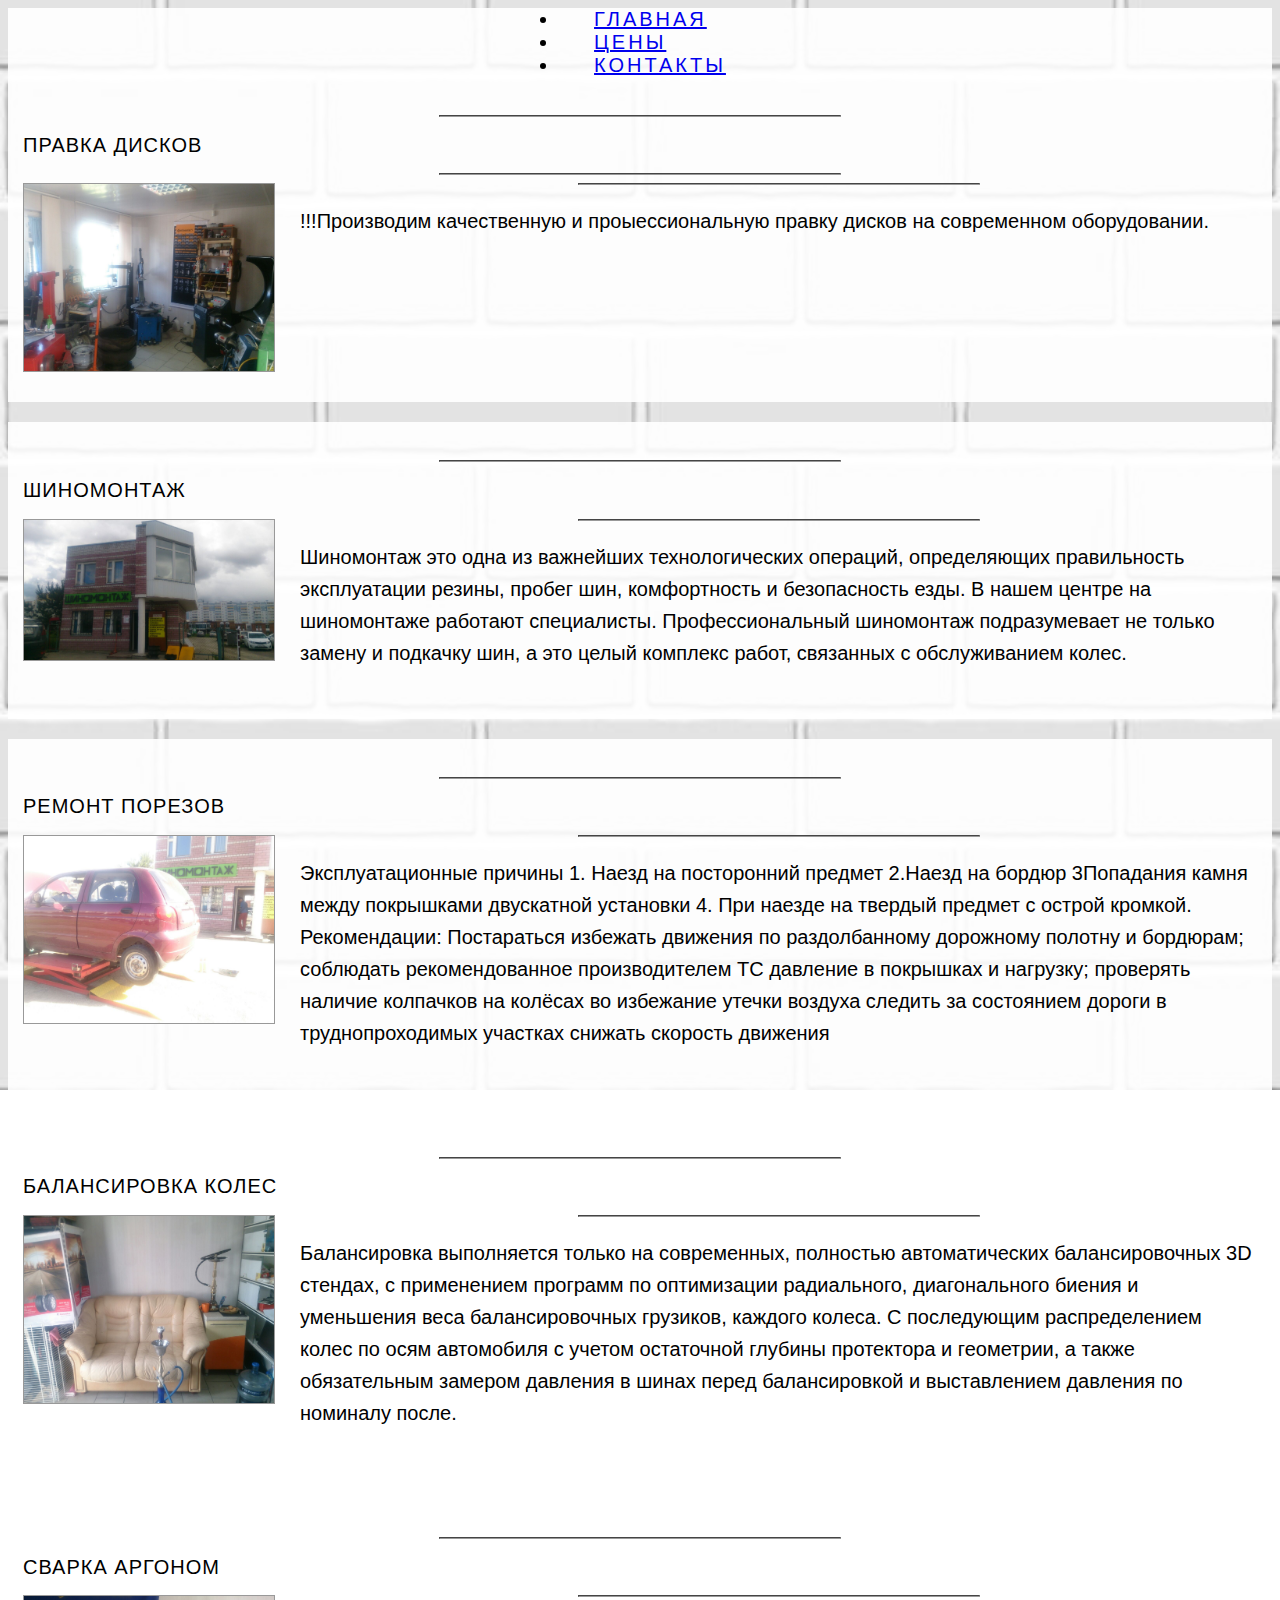
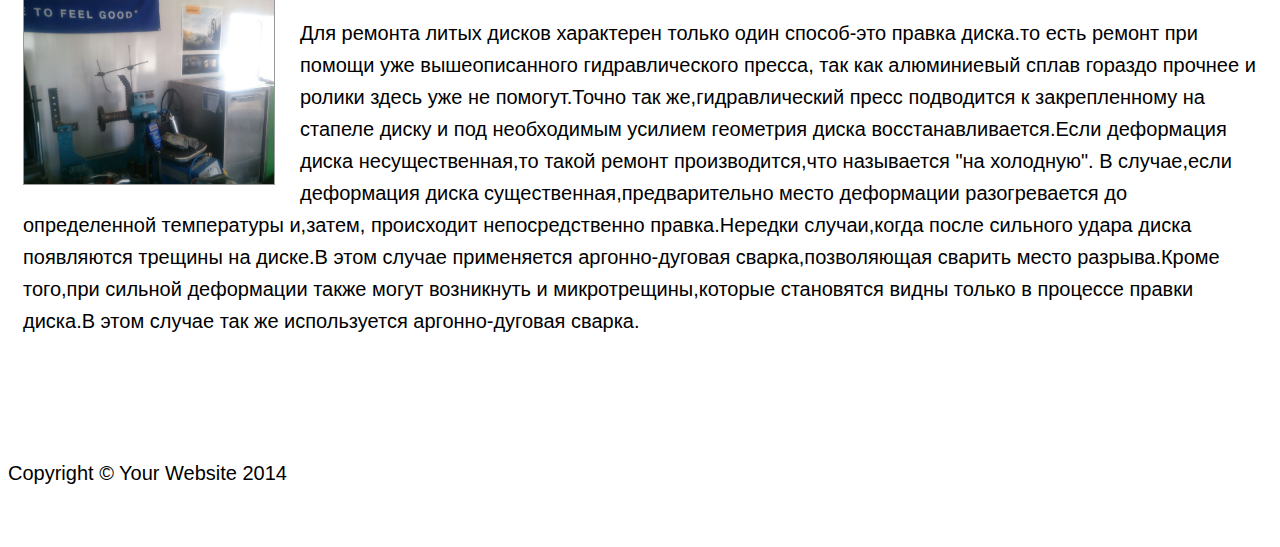
<file: index.html>
<!DOCTYPE html>
<html lang="en">
<head>
    <meta charset="utf-8">
    <meta http-equiv="X-UA-Compatible" content="IE=edge">
    <meta name="viewport" content="width=device-width, initial-scale=1">
    <!-- The above 3 meta tags *must* come first in the head; any other head content must come *after* these tags -->
    <title>Шиномонтаж</title>

    <!-- Bootstrap -->
    <link rel="stylesheet"
          href="https://maxcdn.bootstrapcdn.com/bootstrap/3.3.6/css/bootstrap.min.css"
          integrity="sha384-1q8mTJOASx8j1Au+a5WDVnPi2lkFfwwEAa8hDDdjZlpLegxhjVME1fgjWPGmkzs7"
          crossorigin="anonymous">
    <link rel="stylesheet" href="css/main.css">

    <!-- HTML5 shim and Respond.js for IE8 support of HTML5 elements and media queries -->
    <!-- WARNING: Respond.js doesn't work if you view the page via file:// -->
    <!--[if lt IE 9]>
    <script src="https://oss.maxcdn.com/html5shiv/3.7.2/html5shiv.min.js"></script>
    <script src="https://oss.maxcdn.com/respond/1.4.2/respond.min.js"></script>
    <![endif]-->
</head>
<body>
<!-- Navigation -->
<nav class="navbar navbar-default" role="navigation">
    <div class="container">
        <!-- Brand and toggle get grouped for better mobile display -->
        <div class="navbar-header">
            <button type="button" class="navbar-toggle" data-toggle="collapse"
                    data-target="#bs-example-navbar-collapse-1">
                <span class="sr-only">Toggle navigation</span>
                <span class="icon-bar"></span>
                <span class="icon-bar"></span>
                <span class="icon-bar"></span>
            </button>
            <!-- navbar-brand is hidden on larger screens, but visible when the menu is collapsed -->
            <a class="navbar-brand" href="/">Шиномонтаж</a>
        </div>
        <!-- Collect the nav links, forms, and other content for toggling -->
        <div class="collapse navbar-collapse"
             id="bs-example-navbar-collapse-1">
            <ul class="nav navbar-nav">
                <li>
                    <a href="index.html">Главная</a>
                </li>
                <li>
                    <a href="price.html">Цены</a>
                </li>
                <li>
                    <a href="contact.html">Контакты</a>
                </li>
            </ul>
        </div>
        <!-- /.navbar-collapse -->
    </div>
    <!-- /.container -->
</nav>

<div class="container">
    <div class="row">
        <div class="box">
            <div class="col-lg-12">
                <hr>
                <h2 class="intro-text text-center">Правка дисков</h2>
                <hr>
                <img class="img-responsive img-border img-left"
                     src="images/image1.JPG" alt="" width="250">
                <hr class="visible-xs">
                <p>!!!Производим качественную и проыессиональную правку дисков на
                    современном оборудовании.</p>
            </div>
        </div>
    </div>

    <div class="row">
        <div class="box">
            <div class="col-lg-12">
                <hr>
                <h2 class="intro-text text-center">Шиномонтаж</h2>
                <img class="img-responsive img-border img-left"
                     src="images/image2.JPG" alt="" width="250">
                <hr class="visible-xs">
                <p>Шиномонтаж это одна из важнейших технологических операций,
                    определяющих правильность эксплуатации резины, пробег шин,
                    комфортность и безопасность езды. В нашем центре на
                    шиномонтаже работают специалисты.
                    Профессиональный шиномонтаж подразумевает не только замену
                    и подкачку шин, а это целый комплекс работ, связанных с
                    обслуживанием колес.</p>
            </div>
        </div>
    </div>

    <div class="row">
        <div class="box">
            <div class="col-lg-12">
                <hr>
                <h2 class="intro-text text-center">Ремонт порезов</h2>
                <img class="img-responsive img-border img-left"
                     src="images/image3.JPG" alt="" width="250">
                <hr class="visible-xs">
                <p>Эксплуатационные причины
                    1. Наезд на посторонний предмет
                    2.Наезд на бордюр
                    3Попадания камня между покрышками двускатной установки
                    4. При наезде на твердый предмет с острой кромкой.
                    Рекомендации:
                    Постараться избежать движения по раздолбанному дорожному
                    полотну и бордюрам; соблюдать рекомендованное
                    производителем ТС
                    давление в покрышках и нагрузку; проверять наличие
                    колпачков на колёсах во избежание утечки воздуха следить за
                    состоянием дороги в
                    труднопроходимых участках снижать скорость движения</p>
            </div>
        </div>
    </div>

    <div class="row">
        <div class="box">
            <div class="col-lg-12">
                <hr>
                <h2 class="intro-text text-center">Балансировка колес</h2>
                <img class="img-responsive img-border img-left"
                     src="images/image4.JPG" alt="" width="250">
                <hr class="visible-xs">
                <p>Балансировка выполняется только на современных, полностью
                    автоматических балансировочных 3D стендах, с применением
                    программ по оптимизации
                    радиального, диагонального биения и уменьшения веса
                    балансировочных грузиков, каждого колеса. С последующим
                    распределением колес по осям
                    автомобиля с учетом остаточной глубины протектора и
                    геометрии, а также обязательным замером давления в шинах
                    перед балансировкой и выставлением
                    давления по номиналу после.</p>
            </div>
        </div>
    </div>

    <div class="row">
        <div class="box">
            <div class="col-lg-12">
                <hr>
                <h2 class="intro-text text-center">Сварка аргоном</h2>
                <img class="img-responsive img-border img-left"
                     src="images/image5.JPG" alt="" width="250">
                <hr class="visible-xs">
                <p>Для ремонта литых дисков характерен только один способ-это
                    правка диска.то есть ремонт при помощи уже вышеописанного
                    гидравлического пресса,
                    так как алюминиевый сплав гораздо прочнее и ролики здесь
                    уже не помогут.Точно так же,гидравлический пресс подводится
                    к закрепленному на стапеле
                    диску и под необходимым усилием геометрия диска
                    восстанавливается.Если деформация диска несущественная,то
                    такой ремонт производится,что называется
                    "на холодную". В случае,если деформация диска
                    существенная,предварительно место деформации разогревается
                    до определенной температуры и,затем,
                    происходит непосредственно правка.Нередки случаи,когда
                    после сильного удара диска появляются трещины на диске.В
                    этом случае применяется аргонно-дуговая
                    сварка,позволяющая сварить место разрыва.Кроме того,при
                    сильной деформации также могут возникнуть и
                    микротрещины,которые становятся видны только в процессе
                    правки диска.В этом случае так же используется
                    аргонно-дуговая сварка.</p>
            </div>
        </div>
    </div>

</div>

<footer>
    <div class="container">
        <div class="row">
            <div class="col-lg-12 text-center">
                <p>Copyright &copy; Your Website 2014</p>
            </div>
        </div>
    </div>
</footer>


<!-- jQuery (necessary for Bootstrap's JavaScript plugins) -->
<script src="https://ajax.googleapis.com/ajax/libs/jquery/1.11.3/jquery.min.js"></script>
<!-- Latest compiled and minified JavaScript -->
<script src="https://maxcdn.bootstrapcdn.com/bootstrap/3.3.6/js/bootstrap.min.js"
        integrity="sha384-0mSbJDEHialfmuBBQP6A4Qrprq5OVfW37PRR3j5ELqxss1yVqOtnepnHVP9aJ7xS"
        crossorigin="anonymous"></script>
</body>
</html>
</file>
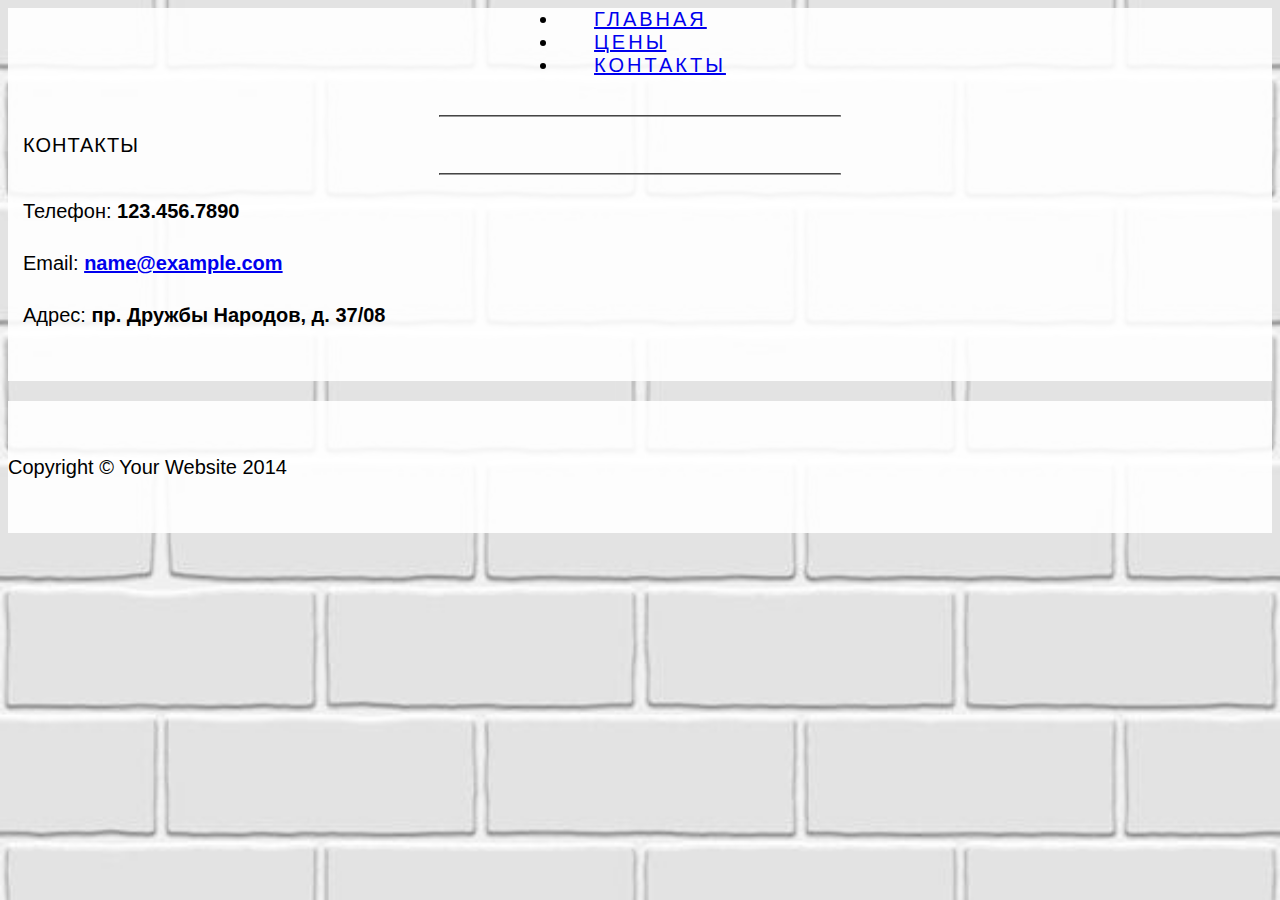
<file: contact.html>
<!DOCTYPE html>
<html lang="en">
<head>
    <meta charset="utf-8">
    <meta http-equiv="X-UA-Compatible" content="IE=edge">
    <meta name="viewport" content="width=device-width, initial-scale=1">
    <!-- The above 3 meta tags *must* come first in the head; any other head content must come *after* these tags -->
    <title>Шиномонтаж</title>

    <!-- Bootstrap -->
    <link rel="stylesheet"
          href="https://maxcdn.bootstrapcdn.com/bootstrap/3.3.6/css/bootstrap.min.css"
          integrity="sha384-1q8mTJOASx8j1Au+a5WDVnPi2lkFfwwEAa8hDDdjZlpLegxhjVME1fgjWPGmkzs7"
          crossorigin="anonymous">

    <link rel="stylesheet" href="css/main.css">

    <!-- HTML5 shim and Respond.js for IE8 support of HTML5 elements and media queries -->
    <!-- WARNING: Respond.js doesn't work if you view the page via file:// -->
    <!--[if lt IE 9]>
    <script src="https://oss.maxcdn.com/html5shiv/3.7.2/html5shiv.min.js"></script>
    <script src="https://oss.maxcdn.com/respond/1.4.2/respond.min.js"></script>
    <![endif]-->
</head>
<body>
<!-- Navigation -->
<nav class="navbar navbar-default" role="navigation">
    <div class="container">
        <!-- Brand and toggle get grouped for better mobile display -->
        <div class="navbar-header">
            <button type="button" class="navbar-toggle" data-toggle="collapse"
                    data-target="#bs-example-navbar-collapse-1">
                <span class="sr-only">Toggle navigation</span>
                <span class="icon-bar"></span>
                <span class="icon-bar"></span>
                <span class="icon-bar"></span>
            </button>
            <!-- navbar-brand is hidden on larger screens, but visible when the menu is collapsed -->
            <a class="navbar-brand" href="/">Шиномонтаж</a>
        </div>
        <!-- Collect the nav links, forms, and other content for toggling -->
        <div class="collapse navbar-collapse"
             id="bs-example-navbar-collapse-1">
            <ul class="nav navbar-nav">
                <li>
                    <a href="index.html">Главная</a>
                </li>
                <li>
                    <a href="price.html">Цены</a>
                </li>
                <li>
                    <a href="contact.html">Контакты</a>
                </li>
            </ul>
        </div>
        <!-- /.navbar-collapse -->
    </div>
    <!-- /.container -->
</nav>

<div class="container">

    <div class="row">
        <div class="box">
            <div class="col-lg-12">
                <hr>
                <h2 class="intro-text text-center">Контакты
                </h2>
                <hr>
            </div>
            <div class="col-md-8">
                <!-- Embedded Google Map using an iframe - to select your location find it on Google maps and paste the link as the iframe src. If you want to use the Google Maps API instead then have at it! -->
                <!--<img src="images/image6.JPG" height="400">-->
                <script type="text/javascript" charset="utf-8" async
                        src="https://api-maps.yandex.ru/services/constructor/1.0/js/?sid=ea5-zSzzO-IX16nhOcmkCVHE97Co1Jp8&width=700&height=500&lang=ru_RU&sourceType=constructor&scroll=true"></script>
                <!--<iframe width="100%" height="400" frameborder="0" scrolling="no" marginheight="0" marginwidth="0" src="http://maps.google.com/maps?hl=en&amp;ie=UTF8&amp;ll=37.0625,-95.677068&amp;spn=56.506174,79.013672&amp;t=m&amp;z=4&amp;output=embed"></iframe>-->
            </div>
            <div class="col-md-4">
                <p>Телефон:
                    <strong>123.456.7890</strong>
                </p>

                <p>Email:
                    <strong><a
                            href="mailto:name@example.com">name@example.com</a></strong>
                </p>

                <p>Адрес:
                    <strong>пр. Дружбы Народов, д. 37/08</strong>
                </p>
            </div>
            <div class="clearfix"></div>
        </div>
    </div>

</div>

<footer>
    <div class="container">
        <div class="row">
            <div class="col-lg-12 text-center">
                <p>Copyright &copy; Your Website 2014</p>
            </div>
        </div>
    </div>
</footer>


<!-- jQuery (necessary for Bootstrap's JavaScript plugins) -->
<script src="https://ajax.googleapis.com/ajax/libs/jquery/1.11.3/jquery.min.js"></script>
<!-- Latest compiled and minified JavaScript -->
<script src="https://maxcdn.bootstrapcdn.com/bootstrap/3.3.6/js/bootstrap.min.js"
        integrity="sha384-0mSbJDEHialfmuBBQP6A4Qrprq5OVfW37PRR3j5ELqxss1yVqOtnepnHVP9aJ7xS"
        crossorigin="anonymous"></script>
</body>
</html>
</file>
<file: css/main.css>
body {
    font-family: "Open Sans","Helvetica Neue",Helvetica,Arial,sans-serif;
    background: url('../images/bg.jpg') no-repeat center center fixed;
    -webkit-background-size: cover;
    -moz-background-size: cover;
    background-size: cover;
    -o-background-size: cover;
}

footer p {
    margin: 0;
    padding: 50px 0;
}

footer {
    background: #fff;
    background: rgba(255,255,255,0.9);
}

.box {
    margin-bottom: 20px;
    padding: 30px 15px;
    background: #fff;
    background: rgba(255,255,255,0.9);
}





.intro-text {
    text-transform: uppercase;
    font-size: 1.25em;
    font-weight: 400;
    letter-spacing: 1px;
}

.img-border {
    float: none;
    margin: 0 auto 0;
    border: #999999 solid 1px;
}

.img-left {
    float: none;
    margin: 0 auto 0;
}


h1,
h2,
h3,
h4,
h5,
h6 {
    text-transform: uppercase;
    font-family: "Josefin Slab","Helvetica Neue",Helvetica,Arial,sans-serif;
    font-weight: 700;
    letter-spacing: 1px;
}

p {
    font-size: 1.25em;
    line-height: 1.6;
    color: #000;
}

hr {
    max-width: 400px;
    border-color: #999999;
}

.brand,
.address-bar {
    display: none;
}

.navbar-brand {
    text-transform: uppercase;
    font-weight: 900;
    letter-spacing: 2px;
}

.navbar-nav {
    text-transform: uppercase;
    font-weight: 400;
    letter-spacing: 3px;
}

.img-full {
    min-width: 100%;
}

.brand-before,
.brand-name {
    text-transform: capitalize;
}

.brand-before {
    margin: 15px 0;
}

.brand-name {
    margin: 0;
    font-size: 4em;
}

.tagline-divider {
    margin: 15px auto 3px;
    max-width: 250px;
    border-color: #999999;
}



@media screen and (min-width:768px) {
    .brand {
        display: inherit;
        margin: 0;
        padding: 30px 0 10px;
        text-align: center;
        text-shadow: 1px 1px 2px rgba(0,0,0,0.5);
        font-family: "Josefin Slab","Helvetica Neue",Helvetica,Arial,sans-serif;
        font-size: 5em;
        font-weight: 700;
        line-height: normal;
        color: #fff;
    }

    .top-divider {
        margin-top: 0;
    }

    .img-left {
        float: left;
        margin-right: 25px;
    }

    .address-bar {
        display: inherit;
        margin: 0;
        padding: 0 0 40px;
        text-align: center;
        text-shadow: 1px 1px 2px rgba(0,0,0,0.5);
        text-transform: uppercase;
        font-size: 1.25em;
        font-weight: 400;
        letter-spacing: 3px;
        color: #fff;
    }

    .navbar {
        border-radius: 0;
    }

    .navbar-header {
        display: none;
    }

    .navbar {
        min-height: 0;
    }

    .navbar-default {
        border: none;
        background: #fff;
        background: rgba(255,255,255,0.9);
    }

    .nav>li>a {
        padding: 35px;
    }

    .navbar-nav>li>a {
        line-height: normal;
    }

    .navbar-nav {
        display: table;
        float: none;
        margin: 0 auto;
        table-layout: fixed;
        font-size: 1.25em;
    }
}

@media screen and (min-width:1200px) {
    .box:after {
        content: '';
        display: table;
        clear: both;
    }
}
</file>
